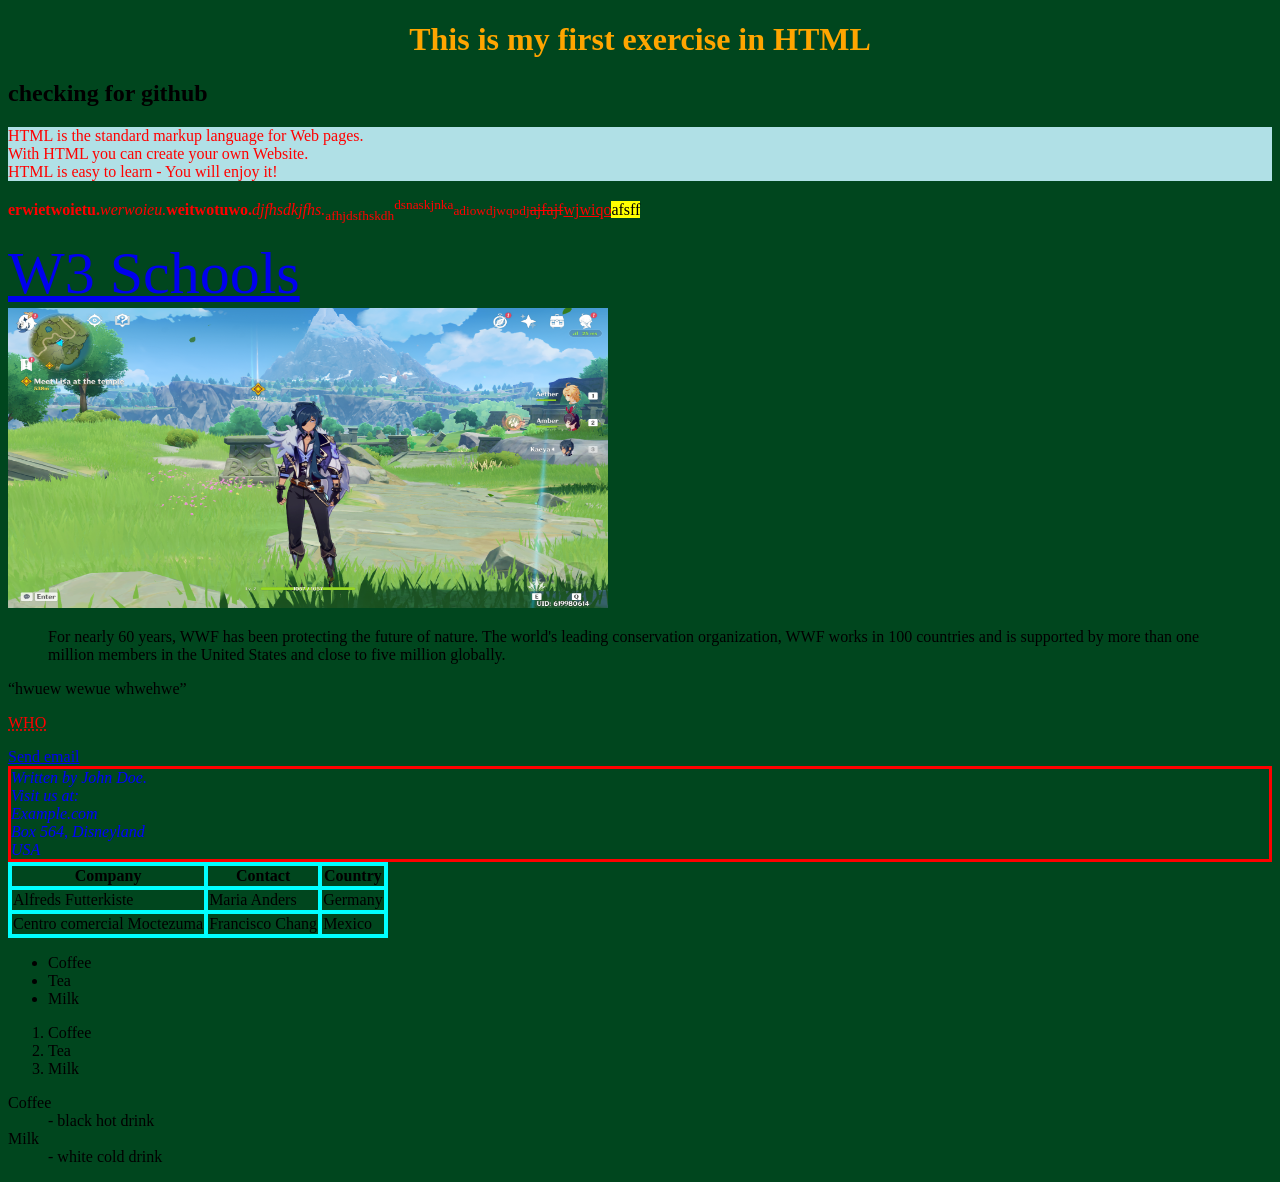
<file: index.html>
<!DOCTYPE html>
<html lang="en-US">
<head>
<style>
address {border:3px solid red;}
</style>
<link rel="stylesheet" href="firstcss.css">
</head>
<body>
<h1 style="text-align:center;" >This is my first exercise in HTML</h1>
  <h2>checking for github </h2>
<p style="background-color:powderblue;" title="This is the first line">HTML is the standard markup language for Web pages.<br>With HTML you can create your own Website.<br>HTML is easy to learn - You will enjoy it!</p>
<p><b>erwietwoietu.</b><i>werwoieu.</i><strong>weitwotuwo.</strong><em>djfhsdkjfhs.</em><sub>afhjdsfhskdh</sub><sup>dsnaskjnka</sup><small>adiowdjwqodj</small><del>ajfajf</del><ins>wjwiqo</ins><mark>afsff</mark></p>
<a style="font-size:60px;" href="https://www.w3schools.com" target="_top">W3 Schools</a><br>
<a href="https://www.google.com">
<img src="sample.png" alt="Game picture" width="600" height="300"></a>

<blockquote cite="http://www.worldwildlife.org/who/index.html">
For nearly 60 years, WWF has been protecting the future of nature. The world's leading conservation organization, WWF works in 100 countries and is supported by more than one million members in the United States and close to five million globally.
</blockquote>
<q>hwuew wewue whwehwe</q>
<p style="font-family:Bradley Hand ITC"><abbr title="World Health Organization">WHO</abbr></p>
<a href="mailto:jayanthibs@gmail.com">Send email</a>
<address style="color:blue;">
Written by John Doe.<br>
Visit us at:<br>
Example.com<br>
Box 564, Disneyland<br>
USA
</address>

<table>
  <tr>
    <th>Company</th>
    <th>Contact</th>
    <th>Country</th>
  </tr>
  <tr>
    <td>Alfreds Futterkiste</td>
    <td>Maria Anders</td>
    <td>Germany</td>
  </tr>
  <tr>
    <td>Centro comercial Moctezuma</td>
    <td>Francisco Chang</td>
    <td>Mexico</td>
  </tr>
</table>
<ul>
  <li>Coffee</li>
  <li>Tea</li>
  <li>Milk</li>
</ul>
<ol>
  <li>Coffee</li>
  <li>Tea</li>
  <li>Milk</li>
</ol>
<dl>
  <dt>Coffee</dt>
  <dd>- black hot drink</dd>
  <dt>Milk</dt>
  <dd>- white cold drink</dd>
</dl>
</body>
</html>
</file>
<file: firstcss.css>
body {background-color:rgb(0,70,30);}
h1 {color:orange;}
p {color:red;}
table,th,td{border:4px solid aqua;border-collapse: collapse;}
</file>
